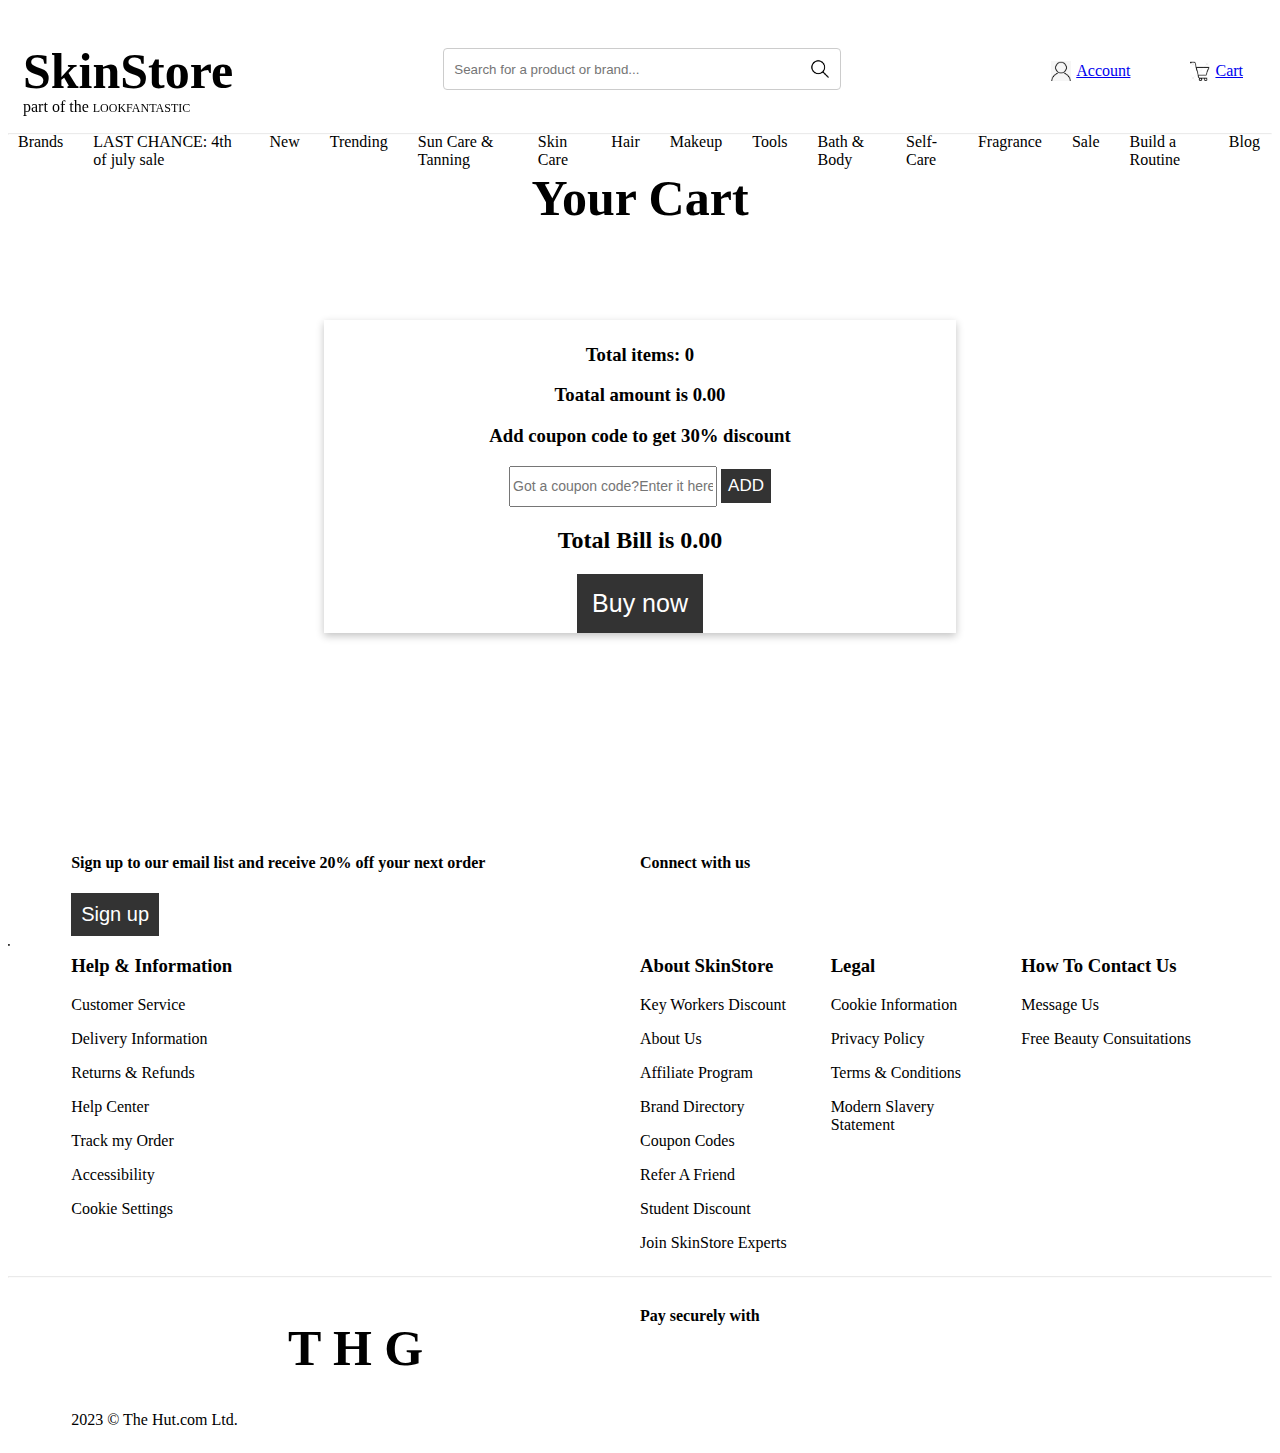
<file: cart/cart.html>
<!DOCTYPE html>
<html lang="en">
<head>
    <meta charset="UTF-8">
    <meta name="viewport" content="width=device-width, initial-scale=1.0">
    <title>Your Cart</title>
    <link rel="stylesheet" href="cart.css">
    <link rel="stylesheet" href="../Style/Navbar.css">
    <link rel="stylesheet" href="../Style/footer.css">
    <link rel="stylesheet" href="https://cdnjs.cloudflare.com/ajax/libs/font-awesome/6.4.0/css/all.min.css" integrity="sha512-iecdLmaskl7CVkqkXNQ/ZH/XLlvWZOJyj7Yy7tcenmpD1ypASozpmT/E0iPtmFIB46ZmdtAc9eNBvH0H/ZpiBw==" crossorigin="anonymous" referrerpolicy="no-referrer" />
</head>
<body> 
  <div id="nav">
    <header>
        <div id="flex">
            <div>
                <h1>SkinStore</h1>
                <p>part of the <span class="p">LOOKFANTASTIC</span></p>
            </div>
            <div class="search-bar">
                <input type="text" placeholder="Search for a product or brand...">
              </div>
          
           <div class="account">
            <div class="account-icon"></div>
            <span id="click"> <a href="../login/login.html">Account</a></span>
            <div class="shop-icon"></div>
            <span> <a href="./cart/cart.html">Cart</a></span>
            </div>
                  

    </header>
    <hr>
    <nav>
     <ul>
         <li >Brands</li>
         <li >LAST CHANCE: 4th of july sale</li>
         <li>New</li>
         <li>Trending</li>
         <li>Sun Care & Tanning</li>
         <li>Skin Care</li>
         <li>Hair</li>
         <li>Makeup</li>
         <li>Tools</li>
         <li>Bath & Body</li>
         <li>Self-Care</li>
         <li>Fragrance</li>
         <li>Sale</li>
         <li>Build a Routine</li>
         <li>Blog</li>
     </ul>
    </nav>
    <hr>
   </div>
  <h1>Your Cart</h1>
  
    <div id="cart">
        
        

    </div>
    <div id="payment">
        <h3 id="totalitems"></h3>
      <h3 id="carttotalamount"></h3>
      

      <div id="coupon">
        <h3>Add coupon code to get 30% discount</h3>
        <input type="text" id="couponcode" placeholder="Got a coupon code?Enter it here"/>
        <button id="addcoupon">ADD</button>
      </div>

      <div id="pay">
        <h2 id="finalcost"></h2>
        <button id="buy">Buy now</button>

      </div>
   
    </div>

    <div id="footer">
      <div id="top">
        <div>
            <h4>Sign up to our email list and receive 20% off your next order</h4>
            <button>Sign up</button>
        </div>
        <div>
            <h4>Connect with us</h4>
            <div id="icons">
                <i class="fa-brands fa-square-instagram"></i>
                <i class="fa-brands fa-tiktok"></i>
                <i class="fa-brands fa-facebook"></i>
                <i class="fa-brands fa-square-twitter"></i>
                <i class="fa-brands fa-pinterest"></i>
                <i class="fa-brands fa-snapchat"></i>
            </div>
        </div>
    </div>
    <hr/>
    <div id="mid">
        <div id="first">
            <h3>Help & Information</h3>
            <p>Customer Service</p>
            <p>Delivery Information</p>
            <p>Returns & Refunds</p>
            <p>Help Center</p>
            <p>Track my Order</p>
            <p>Accessibility</p>
            <p>Cookie Settings</p>
        </div>
        <div id="sec">
            <div>
                <h3>About SkinStore</h3>
                <p>Key Workers Discount</p>
                <p>About Us</p>
                <p>Affiliate Program</p>
                <p>Brand Directory</p>
                <p>Coupon Codes</p>
                <p>Refer A Friend</p>
                <p>Student Discount</p>
                <p>Join SkinStore Experts</p>
    
            </div>
            <div>
                <h3>Legal</h3>
                <p>Cookie Information</p>
                <p>Privacy Policy</p>
                <p>Terms & Conditions</p>
                <p>Modern Slavery Statement</p>
            </div>
            <div>
                <h3>How To Contact Us</h3>
                <p>Message Us</p>
                <p>Free Beauty Consuitations</p>
            </div>
        </div>
    </div>
    <hr/>
    <div id="bottom">
        <div id="f">
            <h1>T H G</h1>
            <p>2023 © The Hut.com Ltd.</p>
        </div>
        <div id="s">
            <h4>Pay securely with</h4>
            <div id="pi">
                <i class="fa-brands fa-cc-visa"></i>
                <i class="fa-brands fa-cc-mastercard"></i>
                <i class="fa-brands fa-cc-amex"></i>
                <i class="fa-brands fa-cc-paypal"></i>
            </div>
        </div>
    </div>
    
</body>
</html>
<script src="cart.js"></script>
</file>
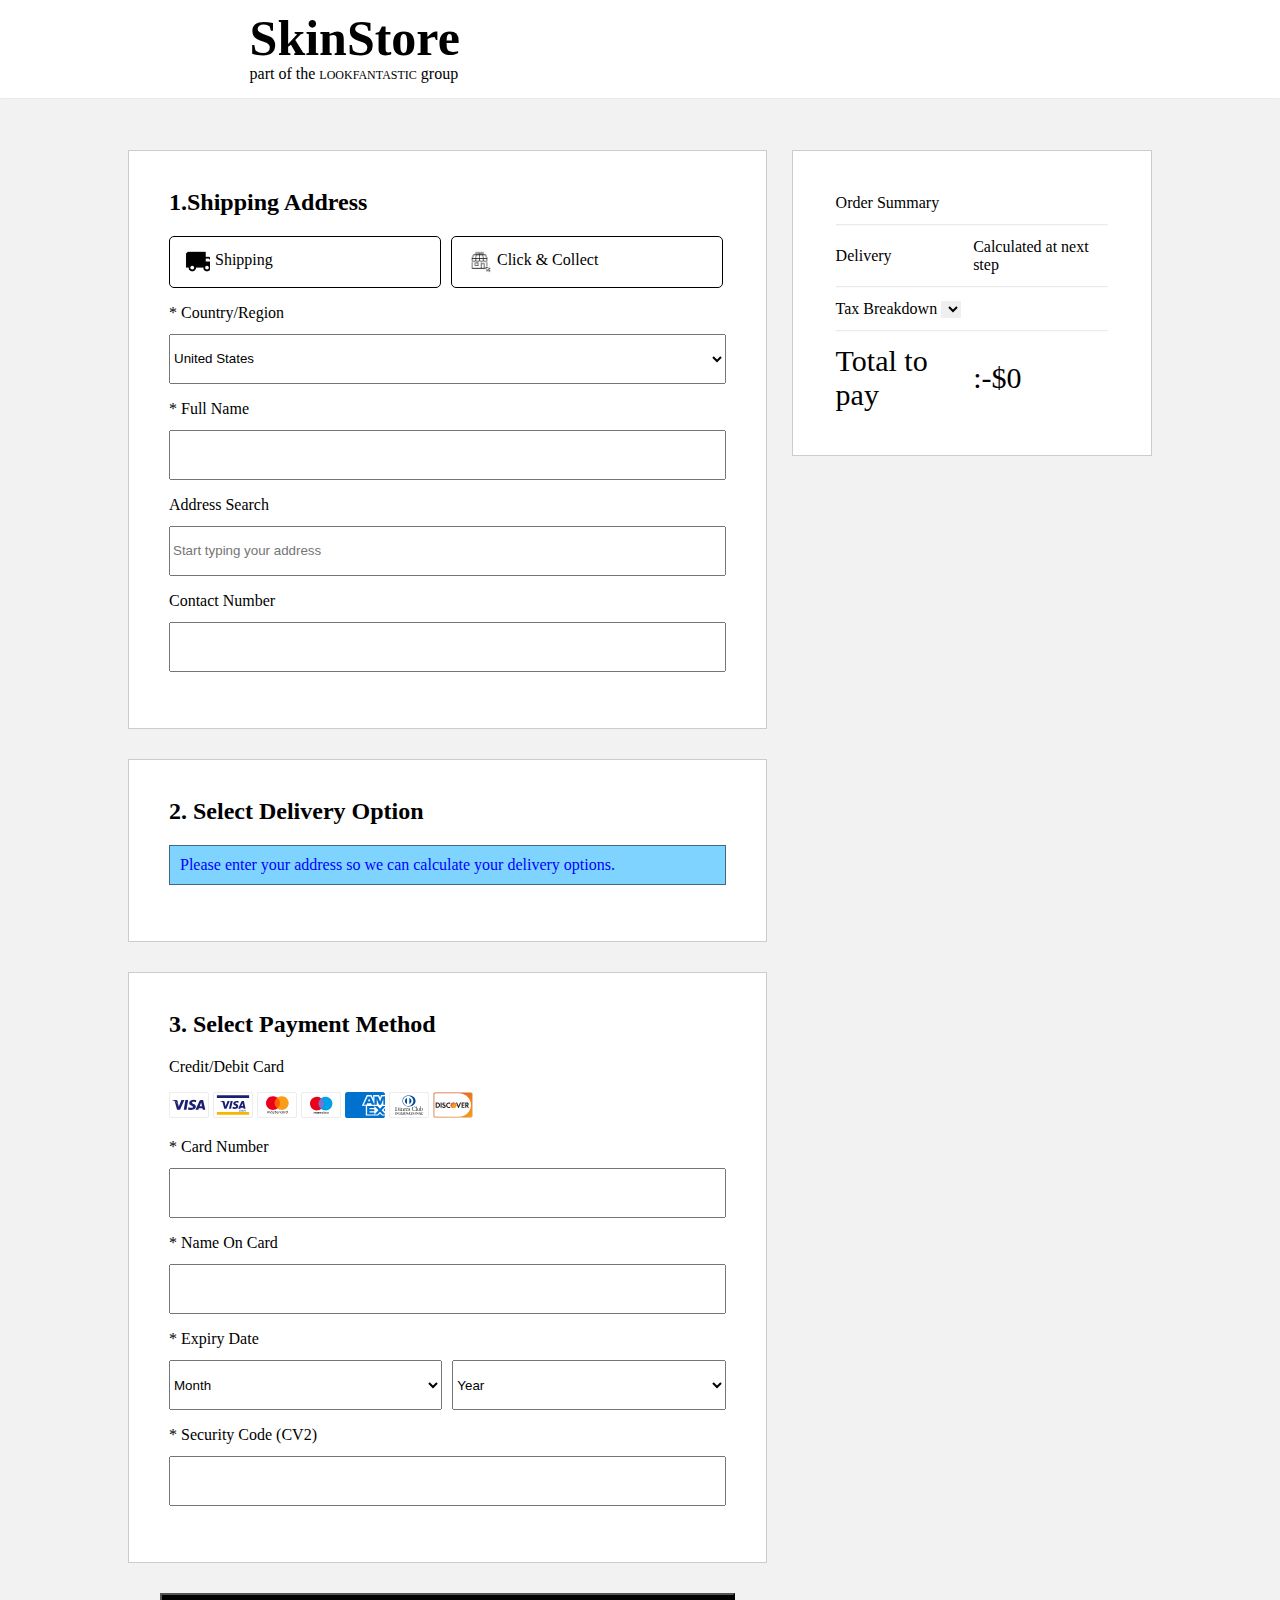
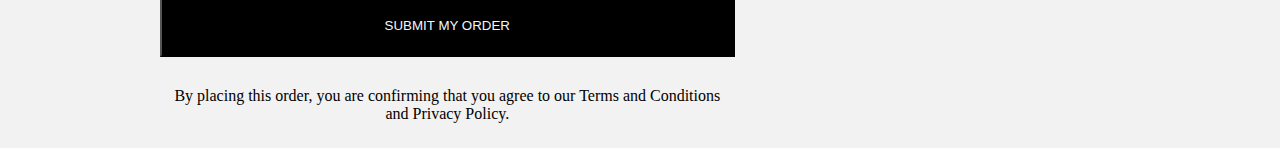
<file: Payment/payment.html>
<html lang="en">
<head>
    <meta charset="UTF-8">
    <meta name="viewport" content="width=device-width, initial-scale=1.0">
    <title>Payment Page</title>
    <style>
    </style>
    <link rel="stylesheet" href="payment.css">
    <script src="payment.js"></script>
</head>
<body>
    
    <div id="flex">
        <div>
            <h1>SkinStore</h1>
            <p>part of the <span style="color: #000; font-size: 12px; opacity: 2.9;">LOOKFANTASTIC</span>  group</p>
        </div>
        <p>hiii</p>
       </div>
        <hr class="hr">
        <div id="flex1">
       <div>
           <div id="container">
            <h2>1.Shipping Address</h2>
            <div id="flex2">
                <div class="empty-box">
                  <div class="ship-icon"></div>
                       <span>Shipping</span>
                    <!-- <p>Shipping</p> -->
                  </div>
                  <div class="empty-box">
                    <div class="home-icon"></div>
                       <span>Click & Collect</span>
                   <!-- <p>Click & Collect</p> -->
                  </div>
              </div>
              
             <form>
               <p>* Country/Region</p>
               <select name="country" id="select">
                <option value="USA">United States</option>
                <option value="IND">India</option>
                <option value="AF">Afghanistan</option>
                <option value="UK">United Kingdom</option>
                <option value="HK">Honk Kong</option>
                <option value="JPN">Japan</option>
                <option value="CN">Canada</option>
                <option value="SP">Singapore</option>
                <option value="CH">China</option>
                <option value="KR">Korea</option>

               </select>
               <p>* Full Name</p>
               <input type="text" id="fullname">
               <p>Address Search</p>
               <input type="text" placeholder="Start typing your address" id="address">
               <p>Contact Number</p>
               <input type="text" id="contact">
             </form>
           </div>
           <div id="container">
            <h2>2. Select Delivery Option</h2>
            <p>Please enter your address so we can calculate your delivery options.</p>
           </div>
           <div id="container">
            <h2>3. Select Payment Method</h2>
            <p>Credit/Debit Card</p>
            <img src="./logo.svg" alt="logo">
            <img src="./logo1.svg" alt="logo">
            <img src="./logo3.svg" alt="logo">
            <img src="./logo4.svg" alt="logo">
            <img src="./logo5.svg" alt="logo">
            <img src="./logo6.svg" alt="logo">
            <img src="./logo7.svg" alt="logo">
            <form >
                <p>* Card Number</p>
                <input type="Number" id="number">
                <p>* Name On Card</p>
                <input type="text" id="name">
                <p>* Expiry Date</p>
                <div id="flex2">
                    <select name="month" id="month" >
                        <option value="Month">Month</option>
                        <option value="1">01</option>
                        <option value="2">02</option>
                        <option value="3">03</option>
                        <option value="4">04</option>
                        <option value="5">05</option>
                        <option value="6">06</option>
                        <option value="7">07</option>
                        <option value="8">08</option>
                        <option value="9">09</option>
                        <option value="10">10</option>
                        <option value="11">12</option>
                        <option value="12">13</option>
                    </select>
                    <select name="year" id="year" >
                        <option value="Year">Year</option>
                        <option value="">23</option>
                        <option value="">24</option>
                        <option value="">25</option>
                        <option value="">26</option>
                        <option value="">27</option>
                        <option value="">28</option>
                        <option value="">29</option>
                        <option value="">30</option>
                        <option value="">31</option>
                        <option value="">32</option>
                        <option value="">33</option>
                        <option value="">34</option>
                        <option value="">35</option>
                        <option value="">36</option>
                        <option value="">37</option>
                        <option value="">38</option>
                        <option value="">39</option>
                        <option value="">40</option>
                    </select>
                </div>
                <p>* Security Code (CV2)</p>
                <input type="number" id="cv">
                
            </form> 
           </div>
           <div class="btn">
            <button  type="button" >SUBMIT MY ORDER</button>
           </div>
           <p>By placing this order, you are confirming that you agree to our Terms and Conditions and Privacy Policy.</p>
       </div>
       <div class="right-column" >
        <table class="table">
            <tr>
              <td>Order Summary</td>
              <td></td>
            </tr>
             <tr>
                <td colspan="2"><hr></td>
             </tr>
            <tr>
              <td>Delivery</td>
              <td>Calculated at next step</td>
           </tr>
           <tr>
            <td colspan="2"><hr></td>
           </tr>
            <tr>
              <td>Tax Breakdown <select class="no-border"></select> </td>
            </tr>
            <tr>
              <td colspan="2"><hr></td>
            </tr>
            <tr>
              <td>Total to pay</td>
              <td id="finalcost"> </td>
            </tr>
           </table>
       </div>
    </div>
    </div>
</body>
<script>
   
</script>

</html>
</file>
<file: cart/cart.css>
h1{
    text-align: center;
}
#cart{
    display: grid;
    grid-template-columns: 28% 28% 28%;
    gap: 35px;
    width: 92%;
    text-align: center;
    margin-left: 8%;
}


#cart>div{
    box-shadow: rgba(0, 0, 0, 0.1) 0px 4px 12px;
    
}
#cart>div>img{
    width: 100%;
    
}
#cart>div>button{
    outline: none;
    border: none;
    background-color: #333333;
    color: white;
    padding: 10px;
    
    
}
#payment{
    width: 50%;
    margin: auto;
    margin-top: 60px;
    text-align: center;
    box-shadow: rgba(0, 0, 0, 0.24) 0px 3px 8px;
    padding-top: 5px;
}
#payment #couponcode{
    width: 200px;
    height: 35px;
    font-size: 14px;
}
#payment #addcoupon{
    outline: none;
    border: none;
    background-color: #333333;
    color: white;
    padding: 7px; 
    font-size: 17px;
}
#payment #buy{
    outline: none;
    border: none;
    background-color: #333333;
    color: white;
    padding: 15px; 
    font-size: 25px;
    

}

#pay{
    margin-bottom: 200px;
}

@media only screen and (max-width: 900px) {
    /* Medium Screen  */
    
    #cart{
      grid-template-columns: 40% 40%;
    }
  }

  @media only screen and (max-width: 600px) {
    /* Small Screen  */
    
    
  #cart{
      grid-template-columns: 80% ;
    }
    
  }
</file>
<file: Style/Navbar.css>
#flex{
    display: flex;
    gap: 210px;
    margin-left: 15px;
    position:fixed;
    background-color: #ffff;
    width: 100%;
}

#flex>div>p{
    margin-top: -35px;
    position:fixed; 
    background-color: #ffff;
}
nav{
    position:fixed;
    background-color: #ffff;
}

h1{
    font-size: 50px;
}
 header{
width: 100%;
height: 75px;
background-color: white;
}
.search-bar {
    position: relative;
   display: flex;
   align-items: center;
   padding: 5px;
   width: 430px;
   height: 30px;
  border: 1px solid #ccc;
  border-radius: 4px;
  margin-top: 40px;
}
.search-bar input {
flex: 1;
border: none;
outline: none;
padding: 5px;
}
body>div>header>div>nav li{
margin-top: 30px;
display: inline-block;
list-style: none;
padding: 0px 10px;
font-size: 20px;
}
body>div>header{
margin-bottom: 50px;
}
body>div>nav li{
display: inline-block;
list-style: none;
padding: 0px 10px;
margin-right: 10px;
}
body>div>nav ul{
display: flex;
padding: 0;
 margin: 0;

}
hr:first-of-type {
border-color: #000;
opacity: 0.8;
position: fixed;
}
hr:nth-of-type(2) {
opacity: 0.2;

}

.search-bar {
position: relative;
}

.search-bar input[type="text"] {
padding-right: 30px; 
}

.search-bar::before {
content: "";
position: absolute;
top: 50%;
right: 10px;
transform: translateY(-50%);
width: 20px;
height: 20px;
background-image: url("searchicon.png"); 
background-size: cover;
}
.account {
display: flex;
align-items: center;
}

.account-icon {
width: 20px;
height: 20px;
margin-right: 5px;
background-image: url("accounticon.png"); 
background-size: cover;
}
.shop-icon{
width: 20px;
height: 20px;
margin-right: 5px;
background-image: url("shopicon.png"); 
background-size: cover;
}
.account>span{
margin-right: 60px;
}
.p{
    color: #000; font-size: 12px; opacity: 2.9;
 }
 @media only screen and (max-width: 700px) {
    .search-bar {
    display: none;
    }
nav{
    display: none;
}
#flex>div>h1{
   font-size: medium;
}
#flex>div>p{
display:none;

 }
 hr{
    display: none;
 }
 }
</file>
<file: Style/footer.css>
#top button{
    outline: none;
    border: none;
    background-color: #333333;
    color: white;
    padding: 10px; 
    font-size: 20px;
}
#top{
    display: grid;
    grid-template-columns: 50% 30%;
    width: 90%;
    margin: auto;
}
#icons{
    display: flex;
    justify-content: space-between;
}
#icons i{
    font-size: 40px;
}
#icons i:nth-child(1){
    color: #d93175;
}
#icons i:nth-child(3){
    color:#4565a2;
}
#icons i:nth-child(4){
    color:#3ab1db;
}

#icons i:nth-child(5){
    color:#e60023;
}
#icons i:nth-child(6){
    color:#fffc00 ;
}
#mid{
    display: grid;
    grid-template-columns: 50% 50%;
    width: 90%;
    margin: auto;
}
#sec{
    display: grid;
    grid-template-columns: 30% 30% 30%;
    gap: 20px;
    
}
#bottom{
    display: grid;
    grid-template-columns: 50% 30%;
    width: 90%;
    margin: auto;
}
#pi{
    display: flex;
    justify-content: space-between;
}
#pi i{
    font-size: 40px;
}
#pi i:nth-child(1){
    color: #343981;
}
#pi i:nth-child(2){
    color: #ff5f00;
}
#pi i:nth-child(3){
    color: #006fcf;
}
#pi :nth-child(4){
    color: #0093c7;
}

@media only screen and (max-width: 700px) {
    /* Medium Screen  */
    
    #top{
      grid-template-columns: 70% ;
    }
    #mid{
        grid-template-columns: 70%;
    }
    #bottom{
        grid-template-columns: 70%;
    }
  }
</file>
<file: Payment/payment.css>
html{
    scroll-behavior: smooth;
    padding: 0;
    margin: 0;
  }
#flex{
    display: flex;
    gap: 210px;
    margin-top: -25px;
    justify-content: space-around;
    background-color: white;
}
#flex1{
    display: flex;
    width: 80%;
    margin: auto;
    margin-top: 50px;
    gap: 25px;
}
#container{
    border: 1px solid #ccc;
    padding: 40px;
    margin-bottom: 30px;
    background-color: white;
}
h1{
    font-size: 50px;
}
h2{
    margin-top: -2px;
}
#flex>div>p{
    margin-top: -35px;
}
#flex>p{
 color: transparent;
}
hr{
    opacity: 0.2; 
}
.hr{
    margin-top: -1px;
}
.right-column{
    background-color:#f2f2f2 ;
}
.empty-box {
width: 270px;
height: 50px;
border: 1px solid black;
border-radius: 5px;
display: flex;

}
#flex2{
display: flex;
gap: 10px;
width: 100%;
}
.table{
border: 1px solid #ccc;
padding: 40px;
background-color: white;
}
form *{
width: 100%;
height: 50px;
}
#container:nth-child(2)>p{
color: blue;
border: 1px solid rgba(0, 0, 0, 0.5); 
padding: 10px;
background-color: rgb(127, 212, 255);
}
img{
width: 40px;
}
.btn{
width: 90%;
margin: auto;
}
button{
width: 100%;
height: 64px;
background-color: black;
color: aliceblue;
margin-bottom: 30px;

}
.no-border{
border: none;
}
body{
background-color: #f2f2f2;
margin: 0;
}

#container>form>p{
margin-bottom: -20px;
}
#flex1>div>p{
text-align: center;
width: 87%;
margin: auto;
}

.ship-icon {
    width: 25px;
    height: 25px;
    margin-right: 5px;
    background-image: url("shipingicon.png"); 
    background-size: cover;
    margin-top: 12px;
    margin-left: 15px;
}
.home-icon {
    width: 25px;
    height: 25px;
    margin-right: 5px;
    background-image: url("clickicon.png"); 
    background-size: cover;
    margin-top: 12px;
    margin-left: 15px;
}
.empty-box>span{
    margin-top: 14px;
}
.table tr:last-child td {
   /* background-color: black; */
   /* color: #f2f2f2; */
   font-size: 30px;
}
    /* Media Query */
    /* Styles for laptop/desktop screens */
    @media (min-width: 768px) {
        #flex {
            gap: 50px;
        }
        #flex1 {
            flex-direction: row;
        }
    
    }

    /* Styles for mobile screens */
    @media (max-width: 637px) {
        #flex {
            flex-direction: column;
            align-items: center;
        }
        #flex1 {
            flex-direction: column;
            align-items: center;
            width: 90%;
        }
        #container {
            width: 100%;
            padding: 20px;
            box-sizing: border-box;
        }
        #flex1 > div {
            width: 100%; 
            margin-bottom: 30px; 
        }

        .table tr:last-child {
            display: none;
        }
        
        #flex1 > div > .btn {
            margin-bottom: 0;
        }
        
        #flex1 > div > p:last-child {
            margin-bottom: 30px;
        }
        
        .table tr:last-child {
            display: table-row;
        }
        
        .table tr:last-child td {
            border-top: 1px solid #ccc;
            padding-top: 20px;
        }
        .table tr:nth-child(4) td{
            display: none;
        }
        .table tr:nth-child(5) td{
            display: none;
        }
        .table tr:nth-child(6) td{
            display: none;
        }
        
        #container:last-child {
            margin-bottom: 0;
            margin-top: 30px;
        }
      
    }
</file>
